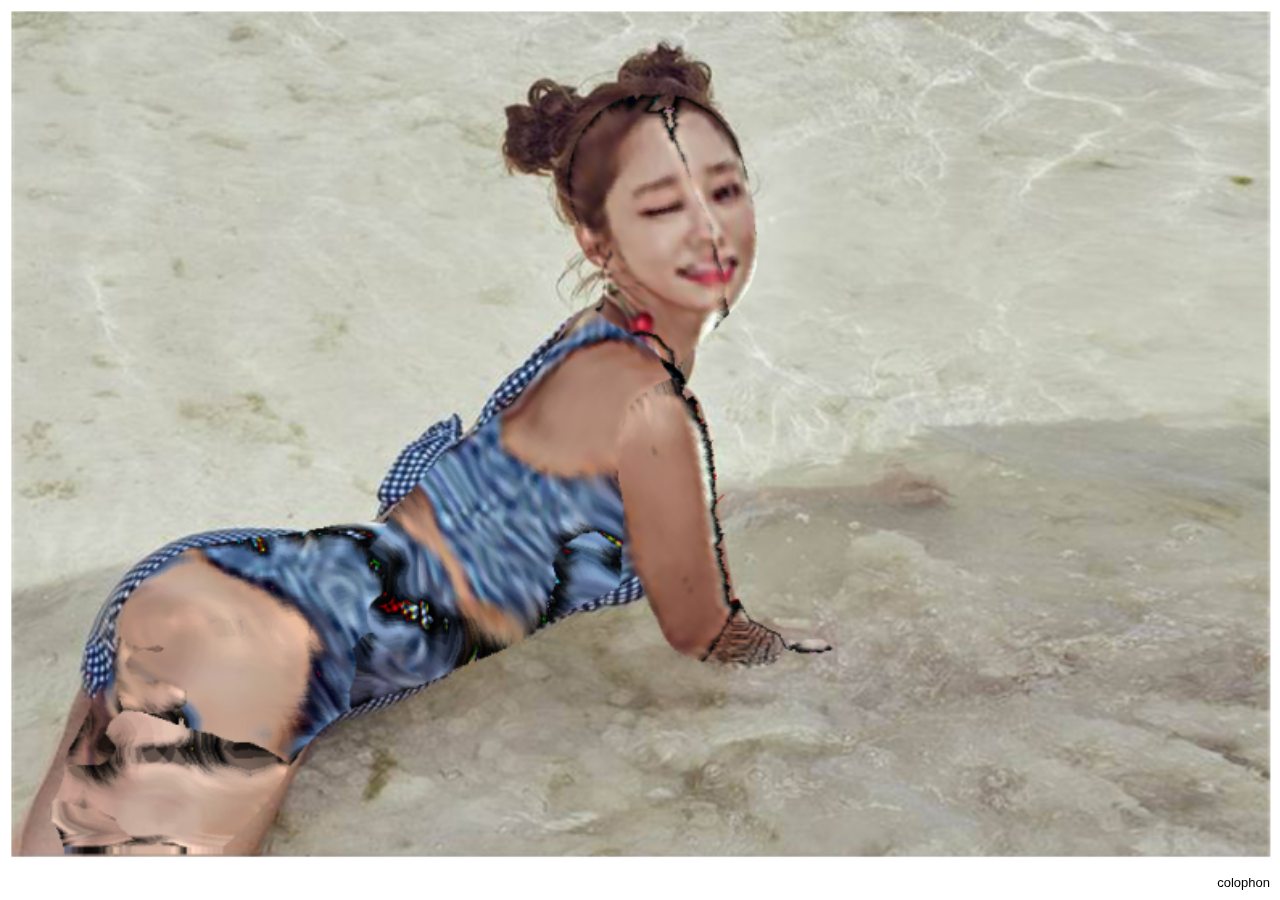
<file: index.html>
<!DOCTYPE html>
<html>
<head>
	<!-- the head of an html document is used to define meta values (for the web browser to read), and to link supporting css files -->
	<meta charset="utf-8">
	<meta name="viewport" content="width=device-width, initial-scale=1.0">
	
	<title>girl in swimsuit</title>
	<link rel="stylesheet" type="text/css" href="assets/main.css">
	<!-- <link rel="stylesheet" type="text/css" href="assets/static/css/bootstrap-grid.min.css"> -->
	<script type="text/javascript" src="assets/script.js"></script>
</head>
	<body>
	<div id="colophonLink">
		<a onclick="showColophon()">colophon</a>
	</div>

	<div id="colophon">
		<p>tools used
			<br>
			<br>
			facebook densepose
			<br>
			uv texture converter
			<br>
			indesign screen transparency
			<br>
			photoshop magic wand
			<br>
			photoshop mask
		</p>
	</div>
	<div id="container">
		<div class="containimg">
			<img class="scaleable" onclick="clicked(this)" src="assets/img/n-nobg-.png" onmouseover="addBg(this)" onmouseout="removeBg(this)">
		</div>
			<!-- <div class="col no-gutters">
				<a><img onclick="clicked(this)" src="assets/img/c-nobg-.png" onmouseover="addBg(this)" onmouseout="removeBg(this)"></a>
			</div> -->

	</div>
	</body>
</html>
</file>
<file: assets/main.css>
/* this is a comment in css */
/* base styles */
html, body { margin: 0; }

.containimg{
	overflow-x: hidden;
	overflow-y: hidden;
}

.scaleable{
	animation: zoom 180s linear infinite alternate;
	width: 100vw;
}

@keyframes zoom {
	0% {
	  transform:scale(6);
	  }
	  50%{
	   transform:scale(1);

	  }
	100% {
	  transform:scale(1);
	  }
} 

#stepscontainer{
	display: inline;
	overflow-x: scroll;
	overflow-y: hidden;
	white-space: nowrap;
}

.stepsimg{
	height: 99vh;
	/* margin-top: 50px; */
	margin-left: 50px;
	animation: bannermove 10s linear infinite;
}

.step{
	display: inline;
	overflow-y: hidden;
	margin-right: 20px;
}



.caption{
	color: black;
	font-family: helvetica;
	font-size: 13px;
	display: none;
	margin-left: 20px;
	margin-right:0;
}

.step:hover .caption{
	opacity: 1;
	font-family: helvetica;
	display: inline-block;

}

#colophon{
	position: fixed;
	z-index: 100;
	bottom: 0;
	right: 0;
	margin: 10px;
	font-family: helvetica;
	font-size: 13px;
	display: none;
	margin-bottom: 20px;
}


#colophonLink{
	position: fixed;
	z-index: 100;
	bottom: 0;
	right: 0;
	margin: 10px;
	font-family: helvetica;
	font-size: 13px;
	cursor: pointer;
}

.back{
	position: fixed;
	font-family: helvetica;
	font-size: 13px;
	margin: 10px;
	color: black;
	cursor: pointer;
}

a:visited{
	color: black;
}
</file>
